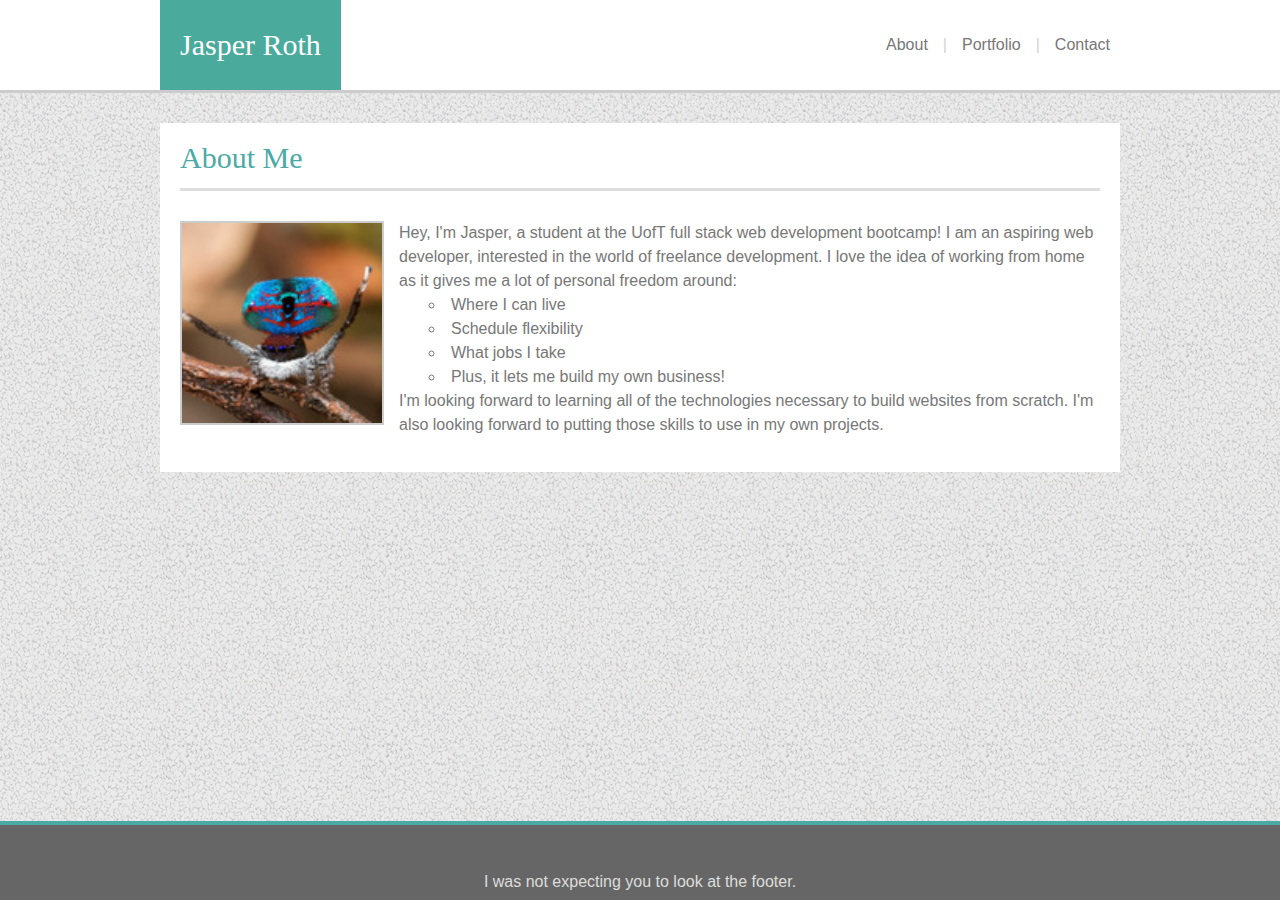
<file: index.html>
<!DOCTYPE HTML>
<html lang="en-us">
    <head>
        <meta charset="UTF-8">
        <title>About Page</title>

        <meta name="viewport" content="width=device-width, initial-scale=1.0">

        <link rel="icon" href="assets/images/avatar_6870a14e9010_128.jpg">
        <link rel="stylesheet" type="text/css" href="assets/css/reset.css">
        <link rel="stylesheet" type="text/css" href="assets/css/style.css">
    </head>
    <body>
        <div id="headerBar" class="clearfix">
            <h1 id="name">Jasper Roth</h1>
            <div id="links" class="clearfix">
                <a href="index.html" class="siteLink">About</a>
                <div class="linkDivider">|</div>
                <a href="portfolio.html" class="siteLink">Portfolio</a>
                <div class="linkDivider">|</div>
                <a href="contact.html" class="siteLink">Contact</a>
            </div>
        </div>
        <main>
            <div class="contentCard">
                <h2 class="contentTitle">About Me</h2>
    
                <div class="contentBody clearfix">
                    <img class="contentImage" src="assets/images/avatar_6870a14e9010_128.jpg">
                    <p>
                        Hey, I'm Jasper, a student at the UofT full stack web development bootcamp!
                        I am an aspiring web developer, interested in the world of freelance development.
                        I love the idea of working from home as it gives me a lot of personal freedom around:
                        <ul>
                            <li>Where I can live</li>
                            <li>Schedule flexibility</li>
                            <li>What jobs I take</li>
                            <li>Plus, it lets me build my own business!</li>
                        </ul>
                    </p>
    
                    <p>
                        I'm looking forward to learning all of the technologies necessary to build websites from scratch.
                        I'm also looking forward to putting those skills to use in my own projects.
                    </p>
                </div>
            </div>
        </main>
        
        <footer><div>I was not expecting you to look at the footer.</div></footer>
    </body>
</html>
</file>
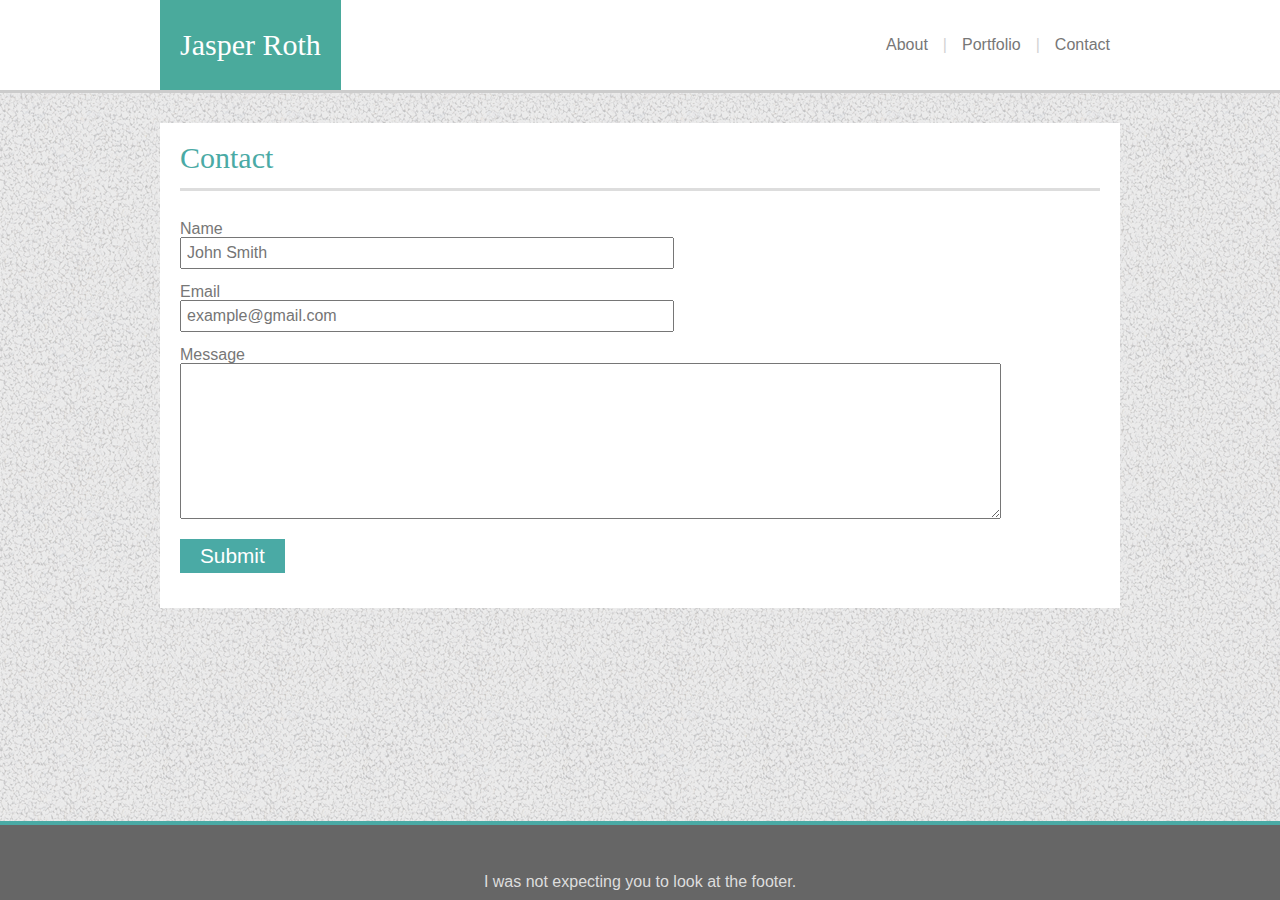
<file: contact.html>
<!DOCTYPE HTML>
<html lang="en-us">
    <head>
        <meta charset="UTF-8">
        <title>Contact Page</title>

        <meta name="viewport" content="width=device-width, initial-scale=1.0">

        <link rel="icon" href="assets/images/avatar_6870a14e9010_128.jpg">
        <link rel="stylesheet" type="text/css" href="assets/css/reset.css">
        <link rel="stylesheet" type="text/css" href="assets/css/style.css">
    </head>
    <body>
        <div id="headerBar" class="clearfix">
            <h1 id="name">Jasper Roth</h1>
            <div id="links" class="clearfix">
                <a href="index.html" class="siteLink">About</a>
                <div class="linkDivider">|</div>
                <a href="portfolio.html" class="siteLink">Portfolio</a>
                <div class="linkDivider">|</div>
                <a href="contact.html" class="siteLink">Contact</a>
            </div>
        </div>

        <main>
            <div class="contentCard">
                <h2 class="contentTitle">Contact</h2>
    
                <div class="contentBody clearfix">
                    <form class="contactForm">
                        <div>Name</div>
                        <input class="contactInput" type="text" name="name" placeholder="John Smith"/>
                        <div>Email</div>
                        <input class="contactInput" type="text" name="email" placeholder="example@gmail.com"/>
                        <div>Message</div>
                        <textarea class="msgInput" name="message" rows="10" cols="100"></textarea>
                        <input class="contactSubmit" type="submit" value="Submit"/>
                    </form>
                </div>
            </div>
        </main>

        <footer><div>I was not expecting you to look at the footer.</div></footer>
    </body>
</html>
</file>
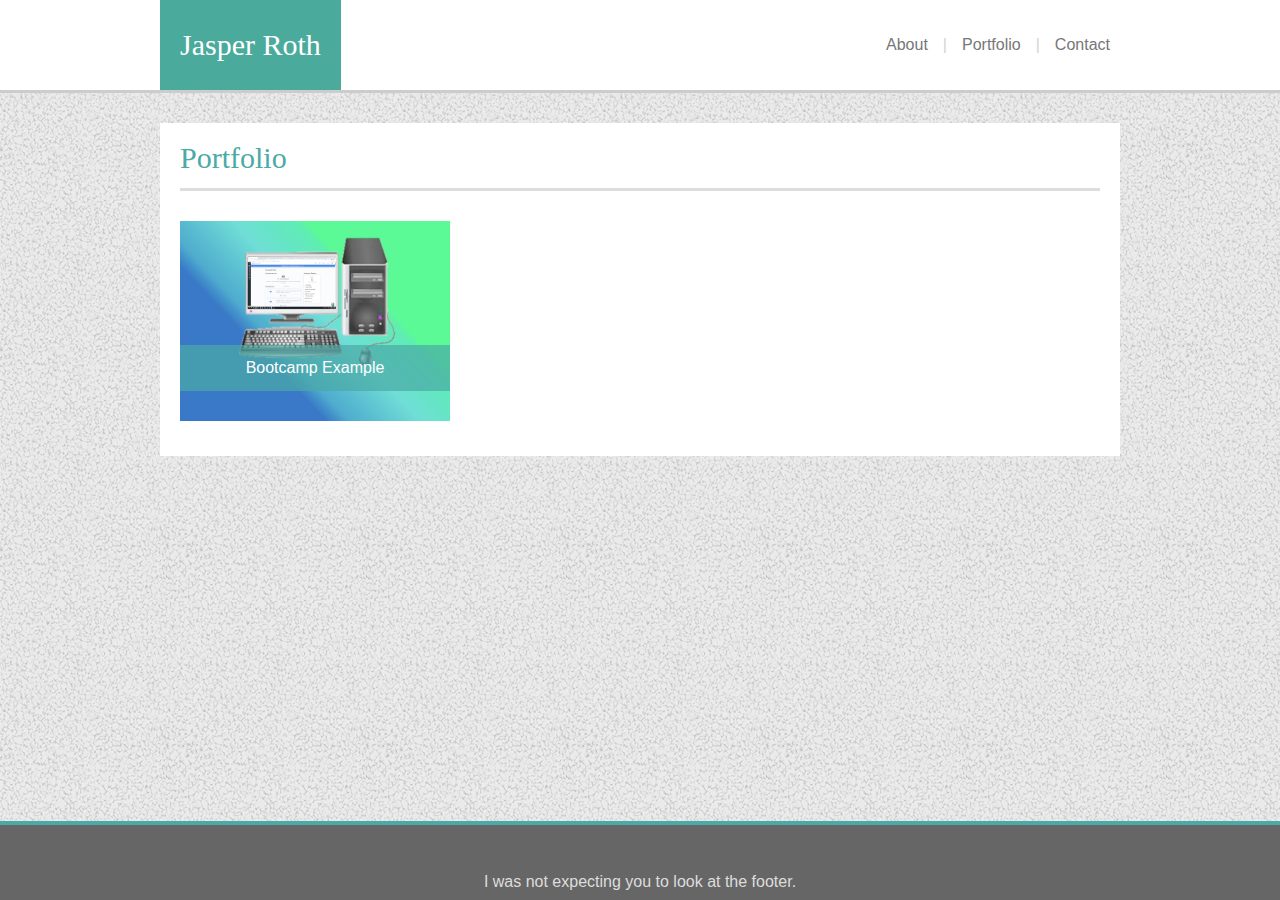
<file: portfolio.html>
<!DOCTYPE HTML>
<html lang="en-us">
    <head>
        <meta charset="UTF-8">
        <title>Portfolio Page</title>

        <meta name="viewport" content="width=device-width, initial-scale=1.0">

        <link rel="icon" href="assets/images/avatar_6870a14e9010_128.jpg">
        <link rel="stylesheet" type="text/css" href="assets/css/reset.css">
        <link rel="stylesheet" type="text/css" href="assets/css/style.css">
    </head>
    <body>
        <div id="headerBar" class="clearfix">
            <h1 id="name">Jasper Roth</h1>
            <div id="links" class="clearfix">
                <a href="index.html" class="siteLink">About</a>
                <div class="linkDivider">|</div>
                <a href="portfolio.html" class="siteLink">Portfolio</a>
                <div class="linkDivider">|</div>
                <a href="contact.html" class="siteLink">Contact</a>
            </div>
        </div>

        <main>
            <div class="contentCard">
                <h2 class="contentTitle">Portfolio</h2>
    
                <div class="contentBody clearfix">
                    <div class="portfolioItemContainer">
                        <img src="assets/images/Project1.png">
                        <div class="portfolioItem">Bootcamp Example</div>
                    </div>
                </div>
            </div>
        </main>
        
        <footer><div>I was not expecting you to look at the footer.</div></footer>
    </body>
</html>
</file>
<file: assets/css/style.css>
body{
    font-family: Arial, 'Helvetica Neue', Helvetica, sans-serif;
    background-image: url("../images/gravel.png");
    background-color: lightgrey;
    color: #777777;

    position: relative;
    min-height: 100vh;
}

body::after{
    content: '';
    display: block;
    height: 75px;
}

main{
    overflow-x: auto;
}

h1, h2{
    font-family: Georgia, 'Times New Roman', Times, serif;
    font-size: 30px;
}

ul{
    list-style-type: circle;
    list-style-position: inside;
    text-indent: 30px;
}

p, ul{
    line-height: 1.5;
}

footer{
    background-color: #666666;
    color: #dddddd;
    border-top: 4px solid #4aaaa5;
    position: fixed;
    bottom: 0;
    width: 100%;
    height: 75px;
}

footer div{
    position: absolute;
    width: 100%;

    bottom: 10px;
    
    text-align: center;
}

#headerBar{
    background-color: #ffffff;
    border-bottom: 3px solid #cccccc;

    box-sizing: border-box;
    padding: 0px calc(50% - 480px) 0px calc(50% - 480px);
}

#name{
    background-color: #4aaa9c;
    color: white;
    float: left;
    padding: 30px 20px 30px 20px;
    text-align: center;
}

#links{
    float: right;
    line-height: 90px;
}

.siteLink{
    float: left;

    color: #777777;
    text-decoration: none;

    padding: 0px 10px;
}

.siteLink:hover{
    color: #4aaaa5;
}

.linkDivider{
    float: left;

    color: lightgray;

    margin: 0px 5px;
}

.contentTitle{
    color: #4aaaa5;
    padding-bottom: 15px;
    border-bottom: solid 3px #dddddd;
    margin: 20px 20px 10px 20px;
}

.contentCard{
    background-color: #ffffff;

    width: 960px;
    margin: 30px auto auto auto;

    overflow: auto;
}

.contentBody{
    background-color: #ffffff;
    padding: 20px 20px 35px 20px;
}

.clearfix::after {
    content: "";
    clear: both;
    display: table;
  }


.contentImage{
    float: left;
    height: 200px;
    width: 200x;
    margin-right: 15px;
    border: #cccccc 2px solid;
}

.portfolioItemContainer{
    position: relative;
}

.portfolioItemContainer, .portfolioItemContainer img{
    width: 270px;
    height: 200px;
}

.portfolioItem{
    position: absolute;
    bottom: 30px;

    width: 100%;
    padding: 15px 0px;

    text-align: center;
    color: #ffffff;

    background-color: rgba(74, 170, 165, 0.7)
}

.contactInput{
    margin-bottom: 15px;
    padding: 5px;

    width: 480px;
}

.msgInput{
    display: block;
}

.contactSubmit{
    background-color: #4aaaa5;
    color: #ffffff;

    margin-top: 20px;
    padding: 5px 20px;
    border: 0px;

    font-size: 1.3em;
}

@media screen and (max-width: 980px){
    .contentCard{
        width: 90%;
    }

    .contactInput, .msgInput{
        width: 100%;
    }
}

@media screen and (max-width: 768px){

    
}

@media screen and (max-width: 640px){
    #name, #links{
        float: none;
    }

    #links{
        display: flex;

        justify-content: center;
    }
}
</file>
